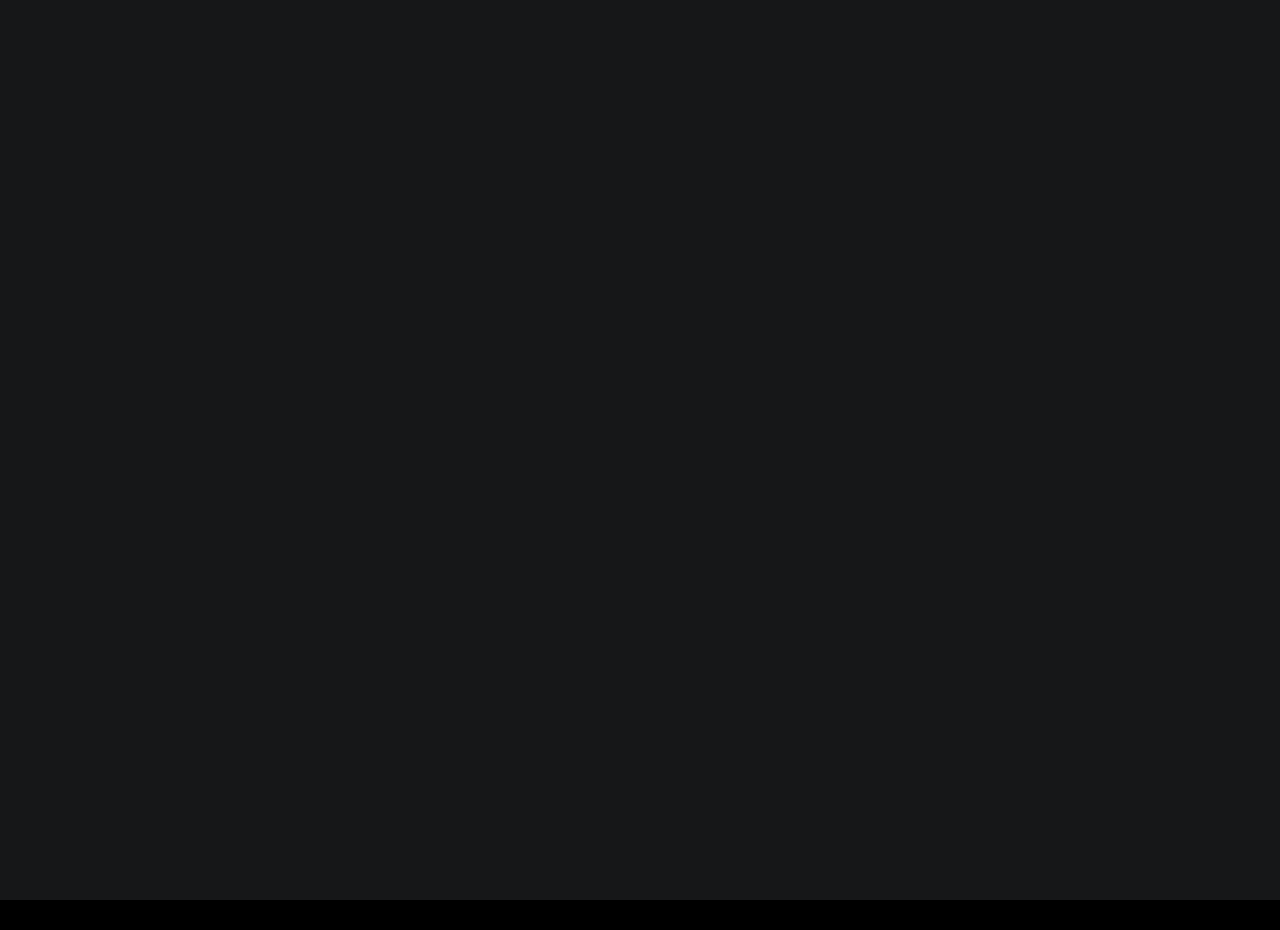
<file: about.html>
<!DOCTYPE html>
<html lang="en">

<head>
  <meta charset="utf-8">
  <meta content="width=device-width, initial-scale=1.0" name="viewport">

  <title>JustClick-Photography - About</title>
  <meta content="" name="description">
  <meta content="" name="keywords">

  <!-- Favicons -->
  <link href=" img/favicon.png" rel="icon">
  <link href=" img/apple-touch-icon.png" rel="apple-touch-icon">

  <!-- Google Fonts -->
  <link rel="preconnect" href="https://fonts.googleapis.com">
  <link rel="preconnect" href="https://fonts.gstatic.com" crossorigin>
  <link href="https://fonts.googleapis.com/css2?family=Open+Sans:ital,wght@0,300;0,400;0,500;0,600;0,700;1,300;1,400;1,600;1,700&family=Inter:ital,wght@0,300;0,400;0,500;0,600;0,700;1,300;1,400;1,500;1,600;1,700&family=Cardo:ital,wght@0,400;0,700;1,400&display=swap" rel="stylesheet">
    
   <!-- Vendor CSS Files -->
   <link href="  vendor/bootstrap/css/bootstrap.min.css" rel="stylesheet">
   <link href="  vendor/bootstrap-icons/bootstrap-icons.css" rel="stylesheet">
   <link href="  vendor/swiper/swiper-bundle.min.css" rel="stylesheet">
   <link href="  vendor/glightbox/css/glightbox.min.css" rel="stylesheet">
   <link href="  vendor/aos/aos.css" rel="stylesheet">
  
  <!-- Template Main CSS File -->
  <link href=" css/main.css" rel="stylesheet">


</head>

<body>

  <!-- ======= Header ======= -->
  <header id="header" class="header d-flex align-items-center fixed-top">
    <div class="container-fluid d-flex align-items-center justify-content-between">

      <a href="index.html" class="logo d-flex align-items-center  me-auto me-lg-0">
        <!-- Uncomment the line below if you also wish to use an image logo -->
        <!-- <img src=" img/logo.png" alt=""> -->
        <i class="bi bi-camera"></i>
        <h3>JustClick-Photography</h3>
      </a>

      <nav id="navbar" class="navbar">
        <ul>
          <li><a href="index.html" class="active">Home</a></li>
          <li><a href="about.html">About</a></li>
          <li class="dropdown"><a href="gallery.html"><span>Gallery</span> <i class="bi bi"></i></a>
           
          </li>
         
          <li><a href="contact.html">Contact</a></li>
        </ul>
      </nav><!-- .navbar -->


      <div class="header-social-links">
        <a href="#" class="twitter"><i class="bi bi-twitter"></i></a>
        <a href="https://www.facebook.com/sanu.roy.104203" class="facebook"><i class="bi bi-facebook"></i></a>
        <a href="https://www.instagram.com/__justclick__27?r=nametag" class="instagram"><i class="bi bi-instagram"></i></a>
        <a href="https://www.linkedin.com/in/sanu-kumar-roy-802b16229/" class="linkedin"><i class="bi bi-linkedin"></i></i></a>
      </div>
      <i class="mobile-nav-toggle mobile-nav-show bi bi-list"></i>
      <i class="mobile-nav-toggle mobile-nav-hide d-none bi bi-x"></i>

    </div>
  </header><!-- End Header -->

  <main id="main" data-aos="fade" data-aos-delay="1500">

    <!-- ======= End Page Header ======= -->
    <div class="page-header d-flex align-items-center">
      <div class="container position-relative">
        <div class="row d-flex justify-content-center">
          <div class="col-lg-6 text-center">
            <h2>About Me</h2>
            
            

          </div>
        </div>
      </div>
    </div><!-- End Page Header -->

    <!-- ======= About Section ======= -->
    <section id="about" class="about">
      <div class="container">

        <div class="row gy-4 justify-content-center">
          <div class="col-lg-4">
            <img src=" img/IMG-20220227-WA0008.jpg" class="img-fluid" alt="" style="height: 90%;">
          </div>
          <div class="col-lg-5 content  ">
            <h2> Photographer from Bihar/Kokata</h2>
            <p class="fst-italic "> 
            </p>
            <div class="row">
              <div class="col-lg-6">
                <ul>
                  <li><i class="bi bi-chevron-right"></i> <strong>Birthday:</strong> <span>27 sep 2000</span></li>
                  <li><i class="bi bi-chevron-right"></i> <strong>Website:</strong> <span>www.example.com</span></li>
                  <li><i class="bi bi-chevron-right"></i> <strong>Phone:</strong> <span>+91 6203805126</span></li>
                  <li><i class="bi bi-chevron-right"></i> <strong>City:</strong> <span>Kolkata , WB</span></li>
                </ul>
              </div>
              <div class="col-lg-6">
                <ul>
                  <li><i class="bi bi-chevron-right"></i> <strong>Age:</strong> <span>23</span></li>
                  <li><i class="bi bi-chevron-right"></i> <strong>Degree:</strong> <span>B-Tech</span></li>
                  <li><i class="bi bi-chevron-right"></i> <strong>PhEmailone:</strong> <span>sanuroy2745@gmail.com</span></li>
                  <li><i class="bi bi-chevron-right"></i> <strong>Freelance:</strong> <span>Available</span></li>
                </ul>
              </div>
            </div>
            <p>Hi, it’s nice to meet you! My name is sanu Roy. I’m a fine-art photographer based in Kolkata, and I’ve been photographing for almost 5 years.  I specialize in making portraits of objects on the street both digitally and with film. 

             <p style="color:#2cbc85">
              “Photography is a way of feeling, of touching, of loving. What you have caught on film is captured forever… It remembers little things, long after you have forgotten everything.”
              
              “Taking an image, freezing a moment, reveals how rich reality truly is.”
             </p>
            </p>

            
          </div>
        </div>

      </div>
    </section><!-- End About Section -->

  </main><!-- End #main -->

  <!-- ======= Footer ======= -->
  <footer id="footer" class="footer">
    <div class="container">
      <div class="copyright">
        &copy; Copyright <strong><span>Sam-Photography</span></strong>. All Rights Reserved
      </div>
      <div class="credits">
       
        Designed by <a href="https://www.instagram.com/__justclick__27?r=nametag">Sanu Roy</a>
      </div>
    </div>
  </footer><!-- End Footer -->

  <a href="#" class="scroll-top d-flex align-items-center justify-content-center"><i class="bi bi-arrow-up-short"></i></a>

  <div id="preloader">
    <div class="line"></div>
  </div>

  <!-- Vendor JS Files -->
  <script src=" vendor/bootstrap/js/bootstrap.bundle.min.js"></script>
  <script src=" vendor/swiper/swiper-bundle.min.js"></script>
  <script src=" vendor/glightbox/js/glightbox.min.js"></script>
  <script src=" vendor/aos/aos.js"></script>
  <script src=" vendor/php-email-form/validate.js"></script>

  <!-- Template Main JS File -->
  <script src=" js/main.js"></script>

</body>

</html>
</file>
<file: css/main.css>
/* preloader */


/* Fonts */
:root {
  --font-default: "Open Sans", system-ui, -apple-system, "Segoe UI", Roboto, "Helvetica Neue", Arial, "Noto Sans", "Liberation Sans", sans-serif, "Apple Color Emoji", "Segoe UI Emoji", "Segoe UI Symbol", "Noto Color Emoji";
  --font-primary: "Inter", sans-serif;
  --font-secondary: "Cardo", sans-serif;
}

/* Colors */
:root {
  --color-default: #fafafa;
  --color-primary: #27a776;
  --color-secondary: #161718;
}

/* Smooth scroll behavior */
:root {
  scroll-behavior: smooth;
}

/*--------------------------------------------------------------
# General
--------------------------------------------------------------*/
body {
  font-family: var(--font-default);
  color: var(--color-default);
  background-color: #000000;
}

a {
  color: var(--color-primary);
  text-decoration: none;
}

a:hover {
  color: #32cf93;
  text-decoration: none;
}

h1,
h2,
h3,
h4,
h5,
h6 {
  font-family: var(--font-primary);
}

/*--------------------------------------------------------------
# Sections & Section Header
--------------------------------------------------------------*/
.section-header {
  padding-bottom: 40px;
}

.section-header h2 {
  font-size: 14px;
  font-weight: 500;
  padding: 0;
  line-height: 1px;
  margin: 0 0 5px 0;
  letter-spacing: 2px;
  text-transform: uppercase;
  color: rgba(255, 255, 255, 0.6);
  font-family: var(--font-primary);
}

.section-header h2::after {
  content: "";
  width: 120px;
  height: 1px;
  display: inline-block;
  background: #5bd9a9;
  margin: 4px 10px;
}

.section-header p {
  margin: 0;
  margin: 0;
  font-size: 36px;
  font-weight: 700;
  font-family: var(--font-secondary);
  color: #fff;
}

/*--------------------------------------------------------------
# Page Header
--------------------------------------------------------------*/
.page-header {
  padding: 120px 0 60px 0;
  min-height: 30vh;
  position: relative;
}

.page-header h2 {
  font-size: 56px;
  font-weight: 500;
  color: #fff;
  font-family: var(--font-secondary);
}

@media (max-width: 768px) {
  .page-header h2 {
    font-size: 36px;
  }
}

.page-header p {
  color: rgba(255, 255, 255, 0.8);
}

.page-header .cta-btn {
  font-family: var(--font-primary);
  font-weight: 400;
  font-size: 14px;
  display: inline-block;
  padding: 12px 40px;
  border-radius: 4px;
  letter-spacing: 1px;
  text-transform: uppercase;
  transition: 0.3s;
  color: #fff;
  background: var(--color-primary);
}

.page-header .cta-btn:hover {
  background: #2cbc85;
}

/*--------------------------------------------------------------
# Scroll top button
--------------------------------------------------------------*/
.scroll-top {
  position: fixed;
  visibility: hidden;
  opacity: 0;
  right: 15px;
  bottom: -15px;
  z-index: 99999;
  background: var(--color-primary);
  width: 44px;
  height: 44px;
  border-radius: 50px;
  transition: all 0.4s;
}

.scroll-top i {
  font-size: 24px;
  color: #fff;
  line-height: 0;
}

.scroll-top:hover {
  background: rgba(39, 167, 118, 0.8);
  color: #fff;
}

.scroll-top.active {
  visibility: visible;
  opacity: 1;
  bottom: 15px;
}

/*--------------------------------------------------------------
# Preloader
--------------------------------------------------------------*/
#preloader {
  display: flex;
  position: fixed;
  inset: 0;
  width: 100%;
  height: 100vh;
  z-index: 99999;
}

#preloader:before,
#preloader:after {
  content: "";
  background-color: var(--color-secondary);
  position: absolute;
  inset: 0;
  width: 50%;
  height: 100%;
  transition: all 0.3s ease 0s;
  z-index: -1;
}

#preloader:after {
  left: auto;
  right: 0;
}

#preloader .line {
  position: relative;
  overflow: hidden;
  margin: auto;
  width: 1px;
  height: 280px;
  transition: all 0.8s ease 0s;
}

#preloader .line:before {
  content: "";
  position: absolute;
  background-color: #2cbc85;
  left: 0;
  top: 50%;
  width: 1px;
  height: 0%;
  transform: translateY(-50%);
  animation: lineincrease 1000ms ease-in-out 0s forwards;
}

#preloader .line:after {
  content: "";
  position: absolute;
  background-color: #2cbc85;
  left: 0;
  top: 0;
  width: 1px;
  height: 100%;
  transform: translateY(-100%);
  animation: linemove 1200ms linear 0s infinite;
  animation-delay: 2000ms;
}

#preloader.loaded .line {
  opacity: 0;
  height: 100% !important;
}

#preloader.loaded .line:after {
  opacity: 0;
}

#preloader.loaded:before,
#preloader.loaded:after {
  animation: preloaderfinish 300ms ease-in-out 500ms forwards;
}

@keyframes lineincrease {
  0% {
    height: 0%;
  }

  100% {
    height: 100%;
  }
}

@keyframes linemove {
  0% {
    transform: translateY(200%);
  }

  100% {
    transform: translateY(-100%);
  }
}

@keyframes preloaderfinish {
  0% {
    width: 5 0%;
  }

  100% {
    width: 0%;
  }
}

/*--------------------------------------------------------------
# Header
--------------------------------------------------------------*/
.header {
  transition: all 0.5s;
  z-index: 997;
  padding: 30px 0;
  background-color: #000;
}

.header .logo {
  transition: 0.3s;
}

.header .logo img {
  max-height: 40px;
  margin-right: 8px;
}

.header .logo h3 {
  font-size: 25px;
  margin: 0;
  font-weight: 400;
  color: #fff;
  font-family: var(--font-secondary);
}

.header .logo i {
  font-size: 32px;
  margin-right: 8px;
  line-height: 0;
}

@media (max-width: 575px) {
  .header .logo h1 {
    font-size: 26px;
  }

  .header .logo i {
    font-size: 24px;
  }
}

.header .header-social-links {
  padding-right: 15px;
}

.header .header-social-links a {
  color: rgba(255, 255, 255, 0.5);
  padding-left: 15px;
  display: inline-block;
  line-height: 0px;
  transition: 0.3s;
  font-size: 16px;
}

.header .header-social-links a:hover {
  color: #fff;
}

@media (max-width: 575px) {
  .header .header-social-links a {
    padding-left: 5px;
  }
}

/*--------------------------------------------------------------
# Desktop Navigation
--------------------------------------------------------------*/
@media (min-width: 1280px) {
  .navbar {
    padding: 0;
  }

  .navbar ul {
    margin: 0;
    padding: 0;
    display: flex;
    list-style: none;
    align-items: center;
  }

  .navbar li {
    position: relative;
  }

  .navbar a,
  .navbar a:focus {
    display: flex;
    align-items: center;
    justify-content: space-between;
    padding: 10px 0 10px 30px;
    font-family: var(--font-primary);
    text-transform: uppercase;
    letter-spacing: 1px;
    font-size: 13px;
    font-weight: 400;
    color: rgba(255, 255, 255, 0.5);
    white-space: nowrap;
    transition: 0.3s;
  }

  .navbar a i,
  .navbar a:focus i {
    font-size: 12px;
    line-height: 0;
    margin-left: 5px;
  }

  .navbar a:hover,
  .navbar .active,
  .navbar .active:focus,
  .navbar li:hover>a {
    color: #fff;
  }

  .navbar .dropdown ul {
    display: block;
    position: absolute;
    left: 14px;
    top: calc(100% + 30px);
    margin: 0;
    padding: 10px 0;
    z-index: 99;
    opacity: 0;
    visibility: hidden;
    background: var(--color-secondary);
    transition: 0.3s;
    border-radius: 4px;
  }

  .navbar .dropdown ul li {
    min-width: 200px;
  }

  .navbar .dropdown ul a {
    padding: 10px 20px;
    font-size: 15px;
    text-transform: none;
    font-weight: 400;
  }

  .navbar .dropdown ul a i {
    font-size: 12px;
  }

  .navbar .dropdown ul a:hover,
  .navbar .dropdown ul .active:hover,
  .navbar .dropdown ul li:hover>a {
    color: #fff;
  }

  .navbar .dropdown:hover>ul {
    opacity: 1;
    top: 100%;
    visibility: visible;
  }

  .navbar .dropdown .dropdown ul {
    top: 0;
    left: calc(100% - 30px);
    visibility: hidden;
  }

  .navbar .dropdown .dropdown:hover>ul {
    opacity: 1;
    top: 0;
    left: 100%;
    visibility: visible;
  }
}

@media (min-width: 1280px) and (max-width: 1366px) {
  .navbar .dropdown .dropdown ul {
    left: -90%;
  }

  .navbar .dropdown .dropdown:hover>ul {
    left: -100%;
  }
}

@media (min-width: 1280px) {

  .mobile-nav-show,
  .mobile-nav-hide {
    display: none;
  }
}

/*--------------------------------------------------------------
# Mobile Navigation
--------------------------------------------------------------*/
@media (max-width: 1279px) {
  .navbar {
    position: fixed;
    top: 0;
    right: -100%;
    width: 100%;
    max-width: 400px;
    bottom: 0;
    transition: 0.3s;
    z-index: 9997;
  }

  .navbar ul {
    position: absolute;
    inset: 0;
    padding: 50px 0 10px 0;
    margin: 0;
    background: rgba(0, 0, 0, 0.9);
    overflow-y: auto;
    transition: 0.3s;
    z-index: 9998;
  }

  .navbar a,
  .navbar a:focus {
    display: flex;
    align-items: center;
    justify-content: space-between;
    padding: 10px 20px;
    font-family: var(--font-primary);
    font-size: 13px;
    text-transform: uppercase;
    font-weight: 400;
    color: rgba(255, 255, 255, 0.5);
    letter-spacing: 1px;
    white-space: nowrap;
    transition: 0.3s;
  }

  .navbar a i,
  .navbar a:focus i {
    font-size: 12px;
    line-height: 0;
    margin-left: 5px;
  }

  .navbar a:hover,
  .navbar .active,
  .navbar .active:focus,
  .navbar li:hover>a {
    color: #fff;
  }

  .navbar .dropdown ul,
  .navbar .dropdown .dropdown ul {
    position: static;
    display: none;
    padding: 10px 0;
    margin: 10px 20px;
    transition: all 0.5s ease-in-out;
    border: 1px solid black;
  }

  .navbar .dropdown>.dropdown-active,
  .navbar .dropdown .dropdown>.dropdown-active {
    display: block;
  }

  .mobile-nav-show {
    color: #fff;
    font-size: 28px;
    cursor: pointer;
    line-height: 0;
    transition: 0.5s;
    z-index: 9999;
    margin: 0 10px 0 10px;
  }

  .mobile-nav-hide {
    color: #fff;
    font-size: 32px;
    cursor: pointer;
    line-height: 0;
    transition: 0.5s;
    position: fixed;
    right: 20px;
    top: 20px;
    z-index: 9999;
  }

  .mobile-nav-active {
    overflow: hidden;
  }

  .mobile-nav-active .navbar {
    right: 0;
  }

  .mobile-nav-active .navbar:before {
    content: "";
    position: fixed;
    inset: 0;
    background: rgba(22, 23, 24, 0.8);
    z-index: 9996;
  }
}

/*--------------------------------------------------------------
# About Section
--------------------------------------------------------------*/
.about .content h2 {
  font-weight: 700;
  font-size: 24px;
  color: var(--color-primary);
}

.about .content ul {
  list-style: none;
  padding: 0;
}

.about .content ul li {
  margin-bottom: 20px;
  display: flex;
  align-items: center;
}

.about .content ul strong {
  margin-right: 10px;
}

.about .content ul i {
  font-size: 16px;
  margin-right: 5px;
  color: var(--color-primary);
  line-height: 0;
}

/*--------------------------------------------------------------
# Testimonials Section
--------------------------------------------------------------*/
.testimonials {
  margin-top: 80px;
}

.testimonials .testimonial-item {
  box-sizing: content-box;
  padding: 30px;
  margin: 40px 30px;
  background: var(--color-secondary);
  min-height: 320px;
  display: flex;
  flex-direction: column;
  text-align: center;
  transition: 0.3s;
}

.testimonials .testimonial-item .stars {
  margin-bottom: 15px;
}

.testimonials .testimonial-item .stars i {
  color: #ffc107;
  margin: 0 1px;
}

.testimonials .testimonial-item .testimonial-img {
  width: 90px;
  border-radius: 50%;
  border: 5px solid #474a4d;
  margin: 0 auto;
}

.testimonials .testimonial-item h3 {
  font-size: 18px;
  font-weight: bold;
  margin: 10px 0 5px 0;
  color: #fff;
}

.testimonials .testimonial-item h4 {
  font-size: 14px;
  color: rgba(255, 255, 255, 0.5);
  margin: 0;
}

.testimonials .testimonial-item p {
  font-style: italic;
  margin: 0 auto 15px auto;
}

.testimonials .swiper-pagination {
  margin-top: 20px;
  position: relative;
}

.testimonials .swiper-pagination .swiper-pagination-bullet {
  width: 12px;
  height: 12px;
  background-color: rgba(255, 255, 255, 0.2);
  opacity: 1;
}

.testimonials .swiper-pagination .swiper-pagination-bullet-active {
  background-color: rgba(255, 255, 255, 0.5);
}

.testimonials .swiper-slide {
  opacity: 0.3;
}

@media (max-width: 1199px) {
  .testimonials .swiper-slide-active {
    opacity: 1;
  }

  .testimonials .swiper-pagination {
    margin-top: 0;
  }

  .testimonials .testimonial-item {
    margin: 40px 20px;
  }
}

@media (min-width: 1200px) {
  .testimonials .swiper-slide-next {
    opacity: 1;
    transform: scale(1.12);
  }
}

/*--------------------------------------------------------------
# Pricing Section
--------------------------------------------------------------*/
.gallery {
  margin-top: 20px;
margin-left: 30px;
margin-right: 30px;
}
.gallery-item img {
  height: 100%; /* Set the height of the image to 100% of its container */
  width: 100%; /* Set the width of the image to 100% of its container */
  object-fit: cover; /* Scale the image, while preserving its aspect ratio, to fill the container */
 
}
.gallery .gallery-item {
  position: relative;
  overflow: hidden;
  border-radius: 10px;

  
}

.gallery .gallery-item img {
  transition: 0.3s;
}

.gallery .gallery-links {
  position: absolute;
  inset: 0;
  opacity: 0;
  transition: all ease-in-out 0.3s;
  background: rgba(0, 0, 0, 0.6);
  z-index: 3;
}

.gallery .gallery-links .preview-link,
.gallery .gallery-links .details-link {
  font-size: 20px;
  color: rgba(255, 255, 255, 0.5);
  transition: 0.3s;
  line-height: 1.2;
  margin: 30px 8px 0 8px;
}

.gallery .gallery-links .preview-link:hover,
.gallery .gallery-links .details-link:hover {
  color: #fff;
}

.gallery .gallery-links .details-link {
  font-size: 30px;
  line-height: 0;
}

.gallery .gallery-item:hover .gallery-links {
  opacity: 1;
}

.gallery .gallery-item:hover .preview-link,
.gallery .gallery-item:hover .details-link {
  margin-top: 0;
}

.gallery .gallery-item:hover img {
  transform: scale(1.1);
}

.glightbox-clean .gslide-description {
  background: #222425;
}

.glightbox-clean .gslide-title {
  color: rgba(255, 255, 255, 0.8);
  margin: 0;
}

/*--------------------------------------------------------------
# Gallery Single Section
--------------------------------------------------------------*/
.gallery-single .portfolio-details-slider img {
  width: 100%;
}

.gallery-single .portfolio-details-slider .swiper-pagination .swiper-pagination-bullet {
  width: 12px;
  height: 12px;
  background-color: rgba(255, 255, 255, 0.7);
  opacity: 1;
}

.gallery-single .portfolio-details-slider .swiper-pagination .swiper-pagination-bullet-active {
  background-color: var(--color-primary);
}

.gallery-single .swiper-button-prev,
.gallery-single .swiper-button-next {
  width: 48px;
  height: 48px;
}

.gallery-single .swiper-button-prev:after,
.gallery-single .swiper-button-next:after {
  color: rgba(255, 255, 255, 0.8);
  background-color: rgba(0, 0, 0, 0.2);
  font-size: 24px;
  border-radius: 50%;
  width: 48px;
  height: 48px;
  display: flex;
  align-items: center;
  justify-content: center;
  transition: 0.3s;
}

.gallery-single .swiper-button-prev:hover:after,
.gallery-single .swiper-button-next:hover:after {
  background-color: rgba(0, 0, 0, 0.6);
}

@media (max-width: 575px) {

  .gallery-single .swiper-button-prev,
  .gallery-single .swiper-button-next {
    display: none;
  }
}

.gallery-single .portfolio-info h3 {
  font-size: 22px;
  font-weight: 700;
  margin-bottom: 20px;
  padding-bottom: 20px;
  position: relative;
  font-family: var(--font-secondary);
}

.gallery-single .portfolio-info h3:after {
  content: "";
  position: absolute;
  display: block;
  width: 50px;
  height: 3px;
  background: var(--color-primary);
  left: 0;
  bottom: 0;
}

.gallery-single .portfolio-info ul {
  list-style: none;
  padding: 0;
  font-size: 15px;
}

.gallery-single .portfolio-info ul li {
  display: flex;
  flex-direction: column;
  padding-bottom: 15px;
}

.gallery-single .portfolio-info ul strong {
  text-transform: uppercase;
  font-weight: 400;
  color: #6b7075;
  font-size: 14px;
}

.gallery-single .portfolio-info .btn-visit {
  padding: 8px 40px;
  background: var(--color-primary);
  color: #fff;
  border-radius: 50px;
  transition: 0.3s;
}

.gallery-single .portfolio-info .btn-visit:hover {
  background: #2cbc85;
}

.gallery-single .portfolio-description h2 {
  font-size: 26px;
  font-weight: 700;
  margin-bottom: 20px;
  color: #fff;
  font-family: var(--font-secondary);
}

.gallery-single .portfolio-description p {
  padding: 0;
}

.gallery-single .portfolio-description .testimonial-item {
  padding: 30px 30px 0 30px;
  position: relative;
  background: var(--color-secondary);
  height: 100%;
  margin-bottom: 50px;
}

.gallery-single .portfolio-description .testimonial-item .testimonial-img {
  width: 90px;
  border-radius: 50px;
  border: 6px solid #2e3133;
  float: left;
  margin: 0 10px 0 0;
}

.gallery-single .portfolio-description .testimonial-item h3 {
  font-size: 18px;
  font-weight: bold;
  margin: 15px 0 5px 0;
  padding-top: 20px;
}

.gallery-single .portfolio-description .testimonial-item h4 {
  font-size: 14px;
  color: rgba(255, 255, 255, 0.6);
  margin: 0;
}

.gallery-single .portfolio-description .testimonial-item .quote-icon-left,
.gallery-single .portfolio-description .testimonial-item .quote-icon-right {
  color: #5bd9a9;
  font-size: 26px;
  line-height: 0;
}

.gallery-single .portfolio-description .testimonial-item .quote-icon-left {
  display: inline-block;
  left: -5px;
  position: relative;
}

.gallery-single .portfolio-description .testimonial-item .quote-icon-right {
  display: inline-block;
  right: -5px;
  position: relative;
  top: 10px;
  transform: scale(-1, -1);
}

.gallery-single .portfolio-description .testimonial-item p {
  font-style: italic;
  margin: 0 0 15px 0 0 0;
  padding: 0;
}

/*--------------------------------------------------------------
# Services Section
--------------------------------------------------------------*/
.services .service-item {
  padding: 50px 30px;
  transition: all ease-in-out 0.4s;
  background: var(--color-secondary);
  height: 100%;
  overflow: hidden;
  z-index: 1;
}

.services .service-item:before {
  content: "";
  position: absolute;
  background: #1d1f20;
  top: -200px;
  transition: all 0.3s;
  z-index: -1;
}

.services .service-item i {
  background: var(--color-primary);
  color: #fff;
  font-size: 24px;
  transition: 0.3s;
  display: flex;
  align-items: center;
  justify-content: center;
  width: 56px;
  height: 56px;
  border-radius: 50%;
}

.services .service-item h4 {
  font-weight: 600;
  margin: 15px 0 0 0;
  transition: 0.3s;
  font-size: 20px;
}

.services .service-item h4 a {
  color: #fff;
}

.services .service-item p {
  line-height: 24px;
  font-size: 14px;
  margin: 15px 0 0 0;
}

.services .service-item:hover:before {
  background: var(--color-primary);
  right: 0;
  top: 0;
  width: 100%;
  height: 100%;
  border-radius: 0px;
}

.services .service-item:hover h4 a,
.services .service-item:hover p {
  color: #fff;
}

.services .service-item:hover i {
  background: #fff;
  color: var(--color-primary);
}

/*--------------------------------------------------------------
# Pricing Section
--------------------------------------------------------------*/
.pricing {
  margin-top: 80px;
}

.pricing .pricing-item {
  border-bottom: 1px dashed #474a4d;
  width: 100%;
  height: 100%;
  padding: 0 0 15px 0;
}

.pricing .pricing-item h3 {
  margin: 0;
  font-size: 18px;
  font-weight: 500;
  color: rgba(255, 255, 255, 0.6);
}

.pricing .pricing-item h4 {
  margin: 0;
  font-size: 16px;
}

/*--------------------------------------------------------------
# Contact Section
--------------------------------------------------------------*/
.contact .info-item+.info-item {
  margin-top: 40px;
}

.contact .info-item i {
  font-size: 20px;
  color: var(--color-primary);
  float: left;
  width: 44px;
  height: 44px;
  background: #222425;
  display: flex;
  justify-content: center;
  align-items: center;
  border-radius: 50px;
  transition: all 0.3s ease-in-out;
  margin-right: 15px;
}

.contact .info-item h4 {
  padding: 0;
  font-size: 20px;
  font-weight: 600;
  margin-bottom: 5px;
  color: rgba(255, 255, 255, 0.5);
}

.contact .info-item p {
  padding: 0;
  margin-bottom: 0;
  font-size: 14px;
  color: #fff;
}

.contact .info-item:hover i {
  background: var(--color-primary);
  color: #fff;
}

.contact .php-email-form {
  width: 100%;
}

.contact .php-email-form .form-group {
  padding-bottom: 8px;
}

.contact .php-email-form .error-message {
  display: none;
  color: #fff;
  background: #df1529;
  text-align: left;
  padding: 15px;
  font-weight: 600;
}

.contact .php-email-form .error-message br+br {
  margin-top: 25px;
}

.contact .php-email-form .sent-message {
  display: none;
  color: #fff;
  background: var(--color-primary);
  text-align: center;
  padding: 15px;
  font-weight: 600;
}

.contact .php-email-form .loading {
  display: none;
  background: var(--color-secondary);
  text-align: center;
  padding: 15px;
  color: rgba(255, 255, 255, 0.6);
}

.contact .php-email-form .loading:before {
  content: "";
  display: inline-block;
  border-radius: 50%;
  width: 24px;
  height: 24px;
  margin: 0 10px -6px 0;
  border: 3px solid var(--color-primary);
  border-top-color: var(--color-secondary);
  animation: animate-loading 1s linear infinite;
}

.contact .php-email-form input,
.contact .php-email-form textarea {
  border-radius: 4px;
  box-shadow: none;
  font-size: 14px;
  background-color: var(--color-secondary);
  border: 1px solid #2e3133;
  color: #fff;
}

.contact .php-email-form input {
  height: 44px;
}

.contact .php-email-form textarea {
  padding: 10px 12px;
}

.contact .php-email-form button[type=submit] {
  background: var(--color-primary);
  border: 0;
  padding: 10px 35px;
  color: #fff;
  transition: 0.4s;
  border-radius: 4px;
}

.contact .php-email-form button[type=submit]:hover {
  background: rgba(39, 167, 118, 0.8);
}

@keyframes animate-loading {
  0% {
    transform: rotate(0deg);
  }

  100% {
    transform: rotate(360deg);
  }
}

/*--------------------------------------------------------------
# Hero Section
--------------------------------------------------------------*/
.hero {
  width: 100%;
  background-color: #000000;
  background-size: cover;
  position: relative;
  padding: 280px 0 60px 0;
  
 
}

/* For desktop view */
@media (min-width: 768px) {
  .hero {
    min-height: 80vh; /* Adjust the height for desktop view as needed */
  }
}

/* For mobile view */
@media (max-width: 767px) {
  .hero {
    min-height: 50vh; /* Adjust the height for mobile view as needed */
    padding: 80px 0 40px 0; /* Adjust the padding for mobile view as needed */
  }
}







.hero h2 {
  margin: 0 0 10px 0;
  font-size: 38px;
  font-weight: 700;
  color: #fff;
  font-family: var(--font-secondary);
}

.hero h2 span {
  position: relative;
  z-index: 1;
  padding: 0 5px;
  display: inline-block;
}

.hero h2 span:before {
  content: "";
  position: absolute;
  height: 50%;
  bottom: 0;
  left: 0;
  right: 0;
  background: var(--color-primary);
  z-index: -1;
}

.hero p {
  color: rgba(255, 255, 255, 0.6);
  margin-bottom: 30px;
  font-size: 18px;
}

.hero .btn-get-started {
  font-family: var(--font-primary);
  font-weight: 400;
  font-size: 14px;
  display: inline-block;
  padding: 12px 40px;
  border-radius: 4px;
  letter-spacing: 1px;
  text-transform: uppercase;
  transition: 0.3s;
  color: #fff;
  background: var(--color-primary);
}

.hero .btn-get-started:hover {
  background: #2cbc85;
}

@media (max-width: 768px) {
  .hero h2 {
    font-size: 32px;
  }
}

/*--------------------------------------------------------------
# Footer
--------------------------------------------------------------*/
.footer {
  margin-top: 30px;
  padding: 30px 0;
  font-size: 14px;
  border-top: 1px solid rgba(255, 255, 255, 0.15);
}

.footer .copyright {
  text-align: center;
  color: rgba(255, 255, 255, 0.8);
}

.footer .credits {
  padding-top: 6px;
  text-align: center;
  font-size: 13px;
  color: rgba(255, 255, 255, 0.8);
}

.footer .credits a {
  color: var(--color-primary);
}
</file>
